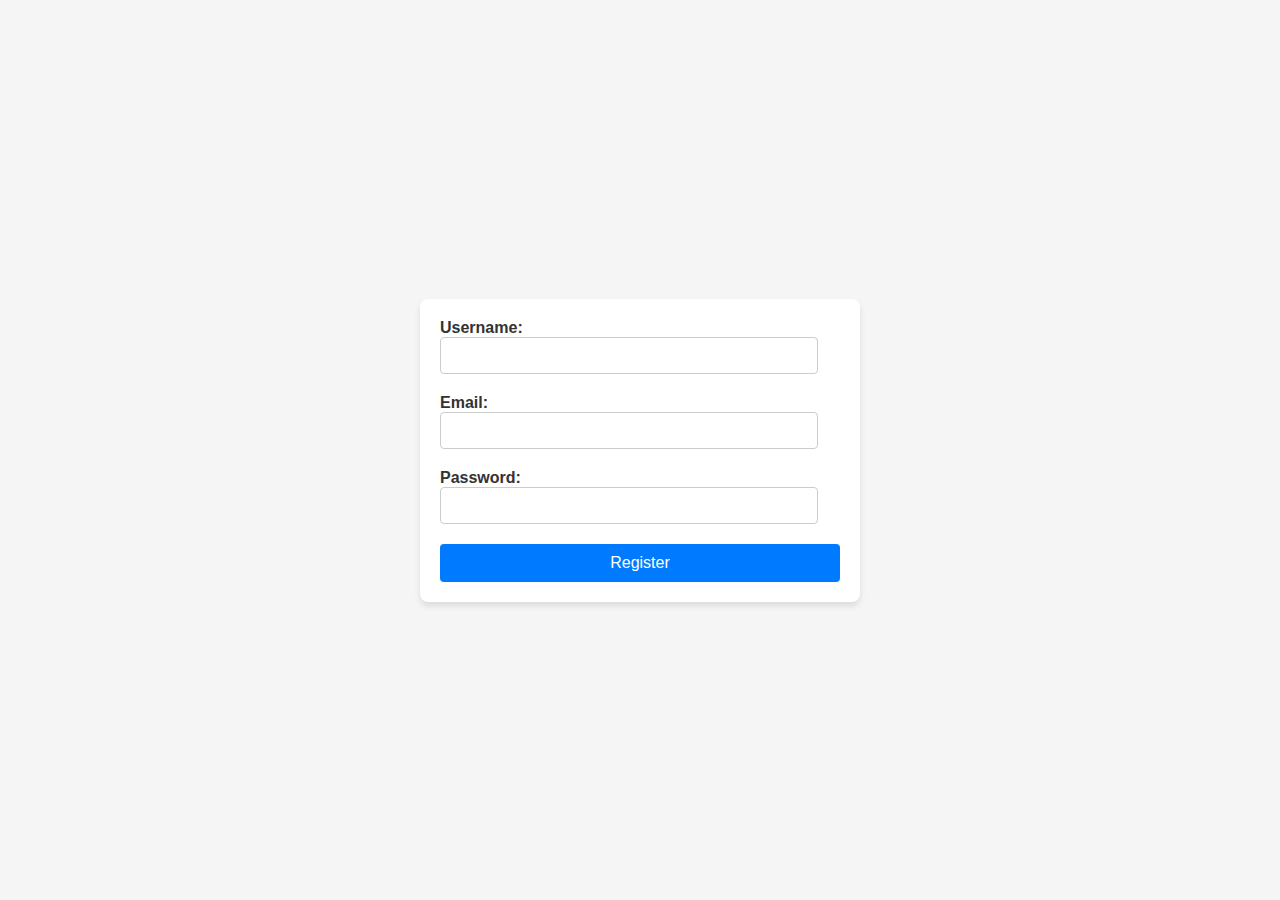
<file: index.html>
<!DOCTYPE html>
<html lang="en">
<head>
    <meta charset="UTF-8">
    <meta name="viewport" content="width=device-width, initial-scale=1.0">
    <title>Document</title>
    <link rel="stylesheet" href="style.css">



</head>
<body>
    <form id="registration-form">
        <label for="username">Username:</label>
        <input type="text" id="username" required>

        <label for="email">Email:</label>
        <input type="email" id="email" required>

        <label for="password">Password:</label>
        <input type="password" id="password" required>

        <button type="submit">Register</button>
        <div id="form-feedback"></div>
    </form>
    <script src="script.js"></script>
</body>
</html>
</file>
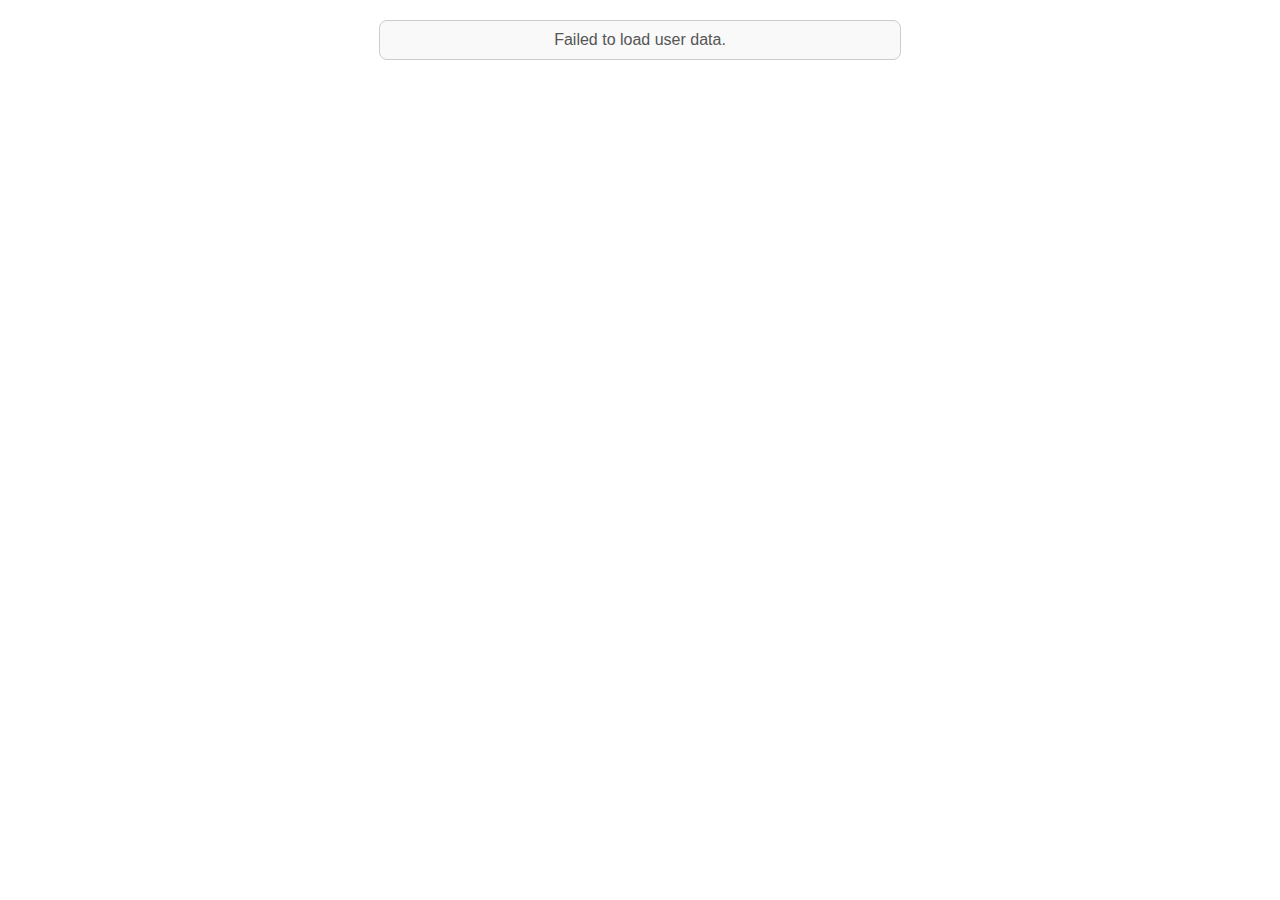
<file: fetch-data.html>
<!DOCTYPE html>
<html lang="en">
<head>
  <meta charset="UTF-8">
  <meta name="viewport" content="width=device-width, initial-scale=1.0">
  <title>Fetch User Data</title>
  <link rel="stylesheet" href="fetch-data.css">
</head>
<body>
  <div id="api-data">Loading user data...</div>

  <script src="fetch-data.js"></script> <!-- Assuming the JS code above is in script.js -->
</body>
</html>
</file>
<file: style.css>
body {
    font-family: 'Arial', sans-serif;
    display: flex;
    justify-content: center;
    align-items: center;
    height: 100vh;
    background-color: #f5f5f5;
    margin: 0;
}

form {
    background: #ffffff;
    padding: 20px;
    border-radius: 8px;
    box-shadow: 0 4px 6px rgba(0, 0, 0, 0.1);
    width: 100%;
    max-width: 400px;
}

label {
    margin-bottom: 5px;
    font-weight: bold;
    color: #333;
}

input {
    padding: 10px;
    margin-bottom: 20px;
    border: 1px solid #ccc;
    border-radius: 4px;
    width: calc(100% - 22px); /* Adjust width to account for padding and border */
    box-sizing: border-box; /* Include padding and border in element's total width and height */
}

button {
    background-color: #007bff;
    color: white;
    padding: 10px 15px;
    border: none;
    border-radius: 4px;
    font-size: 16px;
    cursor: pointer;
    width: 100%;
    box-sizing: border-box;
    transition: background-color 0.3s ease;
}

button:hover {
    background-color: #0056b3;
}

#form-feedback {
    margin-top: 10px;
    padding: 10px;
    color: #d8000c;
    background-color: #ffbaba;
    border-radius: 4px;
    display: none; /* Initially hide the feedback div */
}
</file>
<file: fetch-data.css>
/* Style for the container that holds the user data */
#api-data {
    font-family: Arial, sans-serif;
    margin: 20px;
    padding: 10px;
    border: 1px solid #ccc;
    border-radius: 8px;
    background-color: #f9f9f9;
    max-width: 500px;
    margin: 20px auto;
  }
  
  /* Style for the list of users */
  ul {
    list-style-type: none; /* Remove default bullets */
    padding: 0;
  }
  
  /* Style for each individual list item */
  li {
    padding: 8px;
    margin: 5px 0;
    background-color: #eef;
    border: 1px solid #ddd;
    border-radius: 4px;
  }
  
  /* Style for the loading message and error message */
  #api-data {
    text-align: center;
    font-size: 16px;
    color: #555;
  }
  
  /* Optional: Style for the loading message */
  #api-data:empty {
    font-size: 18px;
    color: #888;
  }
</file>
